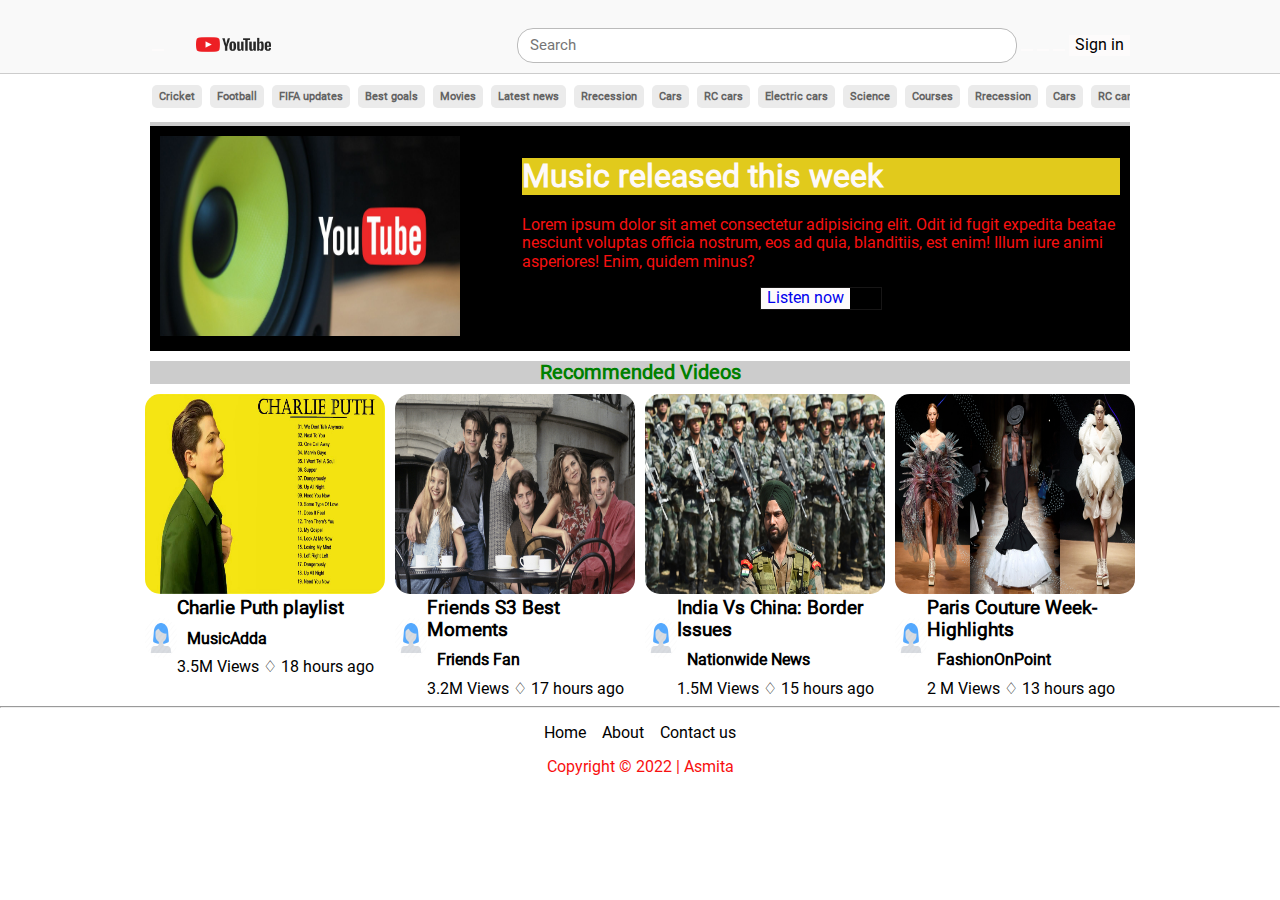
<file: index.html>
<!DOCTYPE html>
<html lang="en">

<head>
  <!-- will not be visible in browser view port -->
  <meta name="description"
    content="Welcome to Youtube V1 Home Page.The best video platform.Browse through all videos for free">
  <meta name="keywords" content="movie video, youtube music, live stream games, sports videos, sports highlights">
  <meta name="viewport" content="width=device-width, initial-scale=1.0">
  <title>
    Welcome to Youtube v1
  </title>

  <!-- Linking Normalize.css External Styles -->
  <link rel="stylesheet" href="./assets/styles/normalize.css">
  <link rel="stylesheet" href="https://cdnjs.cloudflare.com/ajax/libs/font-awesome/6.2.1/css/all.min.css"
    integrity="sha512-MV7K8+y+gLIBoVD59lQIYicR65iaqukzvf/nwasF0nqhPay5w/9lJmVM2hMDcnK1OnMGCdVK+iQrJ7lzPJQd1w=="
    crossorigin="anonymous" referrerpolicy="no-referrer">
  <!-- Linking Custom External Styles -->
  <link rel="stylesheet" href="./assets/styles/main.css">
  <!-- Internal Styles -->
  <style>
    /* Load external styles first. here you can override external styles */
    /* Element selector */
    h2 {
      /* Style defn */
      color: green;
      background-color: blanchedalmond;
      font-size: 20px;
    }
  </style>
</head>

<body>
  <header>
    <div class="header-wrapper">
      <aside class="collapsible-menu">
        <button type="button"><i class="fa-solid fa-bars"></i></button>
        <!--<nav id="primaryNav">
        <ul>
          <li><a href="/">Home</a></li>
          <li><a href="/">Shorts</a></li>
          <li><a href="/">Subscription</a></li>
          <li><a href="/">Library</a></li>
          <li><a href="/">History</a></li>
          <li><a href="/about.html">About</a></li>
        </ul>
      </nav> -->
      </aside>
      <div class="main-header">
        <a href="index.html" class="logo-link">
          <img src="./assets/images/youtube-logo.png" alt="Youtube Logo" height="65" width="75"></a>
        <div class="controls-bar">
          <input type="search" class="search-input" placeholder="Search">
          <button><i class="fa-solid fa-magnifying-glass"></i></button>
          <button><i class="fa-solid fa-microphone"></i></button>
          <button><i class="fa-solid fa-ellipsis-vertical"></i></button>
          <button><i class="fa-regular fa-user"></i> Sign in</button>
        </div>
      </div>
    </div>
  </header>

  <main>
    <div id="suggestedTopics" class="text-center">
      <ul>
        <li><a href="/">Cricket</a></li>
        <li><a href="/">Football</a></li>
        <li><a href="/">FIFA updates</a></li>
        <li><a href="/">Best goals</a></li>
        <li><a href="/">Movies</a></li>
        <li><a href="/">Latest news</a></li>
        <li><a href="/">Rrecession</a></li>
        <li><a href="/">Cars</a></li>
        <li><a href="/">RC cars</a></li>
        <li><a href="/">Electric cars</a></li>
        <li><a href="/">Science</a></li>
        <li><a href="/">Courses</a></li>
        <li><a href="/">Rrecession</a></li>
        <li><a href="/">Cars</a></li>
        <li><a href="/">RC cars</a></li>
        <li><a href="/">Electric cars</a></li>
        <li><a href="/">Science</a></li>
        <li><a href="/">Courses</a></li>
      </ul>
      <!--
         <ol>
            <li>cricket</li>
            <li>football</li>
            <li>FIFA updates</li>
            <li>best goals</li>
            <li>movies</li>
            <li>latest news</li>
            <li>cars</li>
            <li>recession</li>
            <li>courses</li>
         </ol>
        -->
    </div>

    <div class="hero-container">
      <div class="hero-class">
        <img src="./assets/images/youtube-music-banner.jpg" width="300" height="200"
          alt="Listen to All Latest Releases">
      </div>
      <section class="hero-section">
        <!-- Inline Styles -->
        <h1 style="color: rgb(253, 249, 249); background-color: rgb(225, 202, 28);">Music released this week</h1>
        <p>Lorem ipsum dolor sit amet consectetur adipisicing elit. Odit id fugit expedita beatae nesciunt voluptas
          officia nostrum, eos ad quia, blanditiis, est enim! Illum iure animi asperiores! Enim, quidem minus?</p>
        <div class="listen-now">
          <button type="button"><a href="/">Listen now</a></button>
        </div>
      </section>
    </div>

    <section id="recommendedVideos">
      <h2>Recommended Videos</h2>
      <!-- Video box #1 -->
      <div class="video-container">
        <div class="video-box">
          <img src="./assets/images/charlieputh.jpg" width="240px" height="200px" alt="Charlie Puth playlist">
          <div class="channel-icon">
            <img src="./assets/images/channel-icon.png" alt="MusicAdda" width="32" height="40">
            <div>
              <h3>
                <a href="./watch.html">Charlie Puth playlist</a>
              </h3>
              <h4>
                <a href="/">MusicAdda</a>
              </h4>
              <span>3.5M Views &#9826;</span>
              <span>18 hours ago</span>
            </div>
          </div>
        </div>
        <!-- video 1 ends -->
        <!-- Video box #2 -->
        <div class="video-box">
          <img src="./assets/images/friends-show.jpg" width="240px" height="200px" alt="Friends Season 3 Best Moments">
          <div class="channel-icon">
            <img src="./assets/images/channel-icon.png" alt="Friends Fan" width="32" height="40">
            <div>
              <h3>
                <a href="./watch.html">Friends S3 Best Moments</a>
              </h3>
              <h4>
                <a href="/">Friends Fan</a>
              </h4>
              <span>3.2M Views &#9826;</span>
              <span>17 hours ago</span>
            </div>
          </div>
        </div>
        <!-- video 2 ends -->
        <!-- Video box #3 -->
        <div class="video-box">
          <img src="./assets/images/border-issues.jpg" width="240px" height="200px"
            alt="India Vs China: Border Confrontation">
          <div class="channel-icon">
            <img src="./assets/images/channel-icon.png" alt="Nationwide News" width="32" height="40">
            <div>
              <h3>
                <a href="./watch.html">India Vs China: Border Issues</a>
              </h3>
              <h4>
                <a href="/">Nationwide News</a>
              </h4>
              <span>1.5M Views &#9826;</span>
              <span>15 hours ago</span>
            </div>
          </div>
        </div>
        <!-- video 3 ends -->
        <!-- Video box #4 -->
        <div class="video-box">
          <img src="assets/images/paris-couture-week.jpg" width="240px" height="200px"
            alt="Paris Couture Week Highlights">
          <div class="channel-icon">
            <img src="assets/images/channel-icon.png" alt="FashionOnPoint" width="32" height="40">
            <div>
              <h3>
                <a href="./watch.html">Paris Couture Week- Highlights</a>
              </h3>
              <h4>
                <a href="/">FashionOnPoint</a>
              </h4>
              <span>2 M Views &#9826;</span>
              <span>13 hours ago</span>
            </div>
          </div>
        </div>
        <!-- video 4 ends -->
      </div>
    </section>
  </main>

  <footer class="footer-input">
    <hr>
    <nav id="footerNav" class="footer-nav">
      <ul>
        <li><a href="/index.html">Home</a></li>
        <li><a href="./about.html">About</a></li>
        <li><a href="./contact-us.html">Contact us</a></li>
      </ul>
    </nav>
    <p id="para">Copyright &copy; 2022 | Asmita</p>
  </footer>

</body>

</html>
</file>
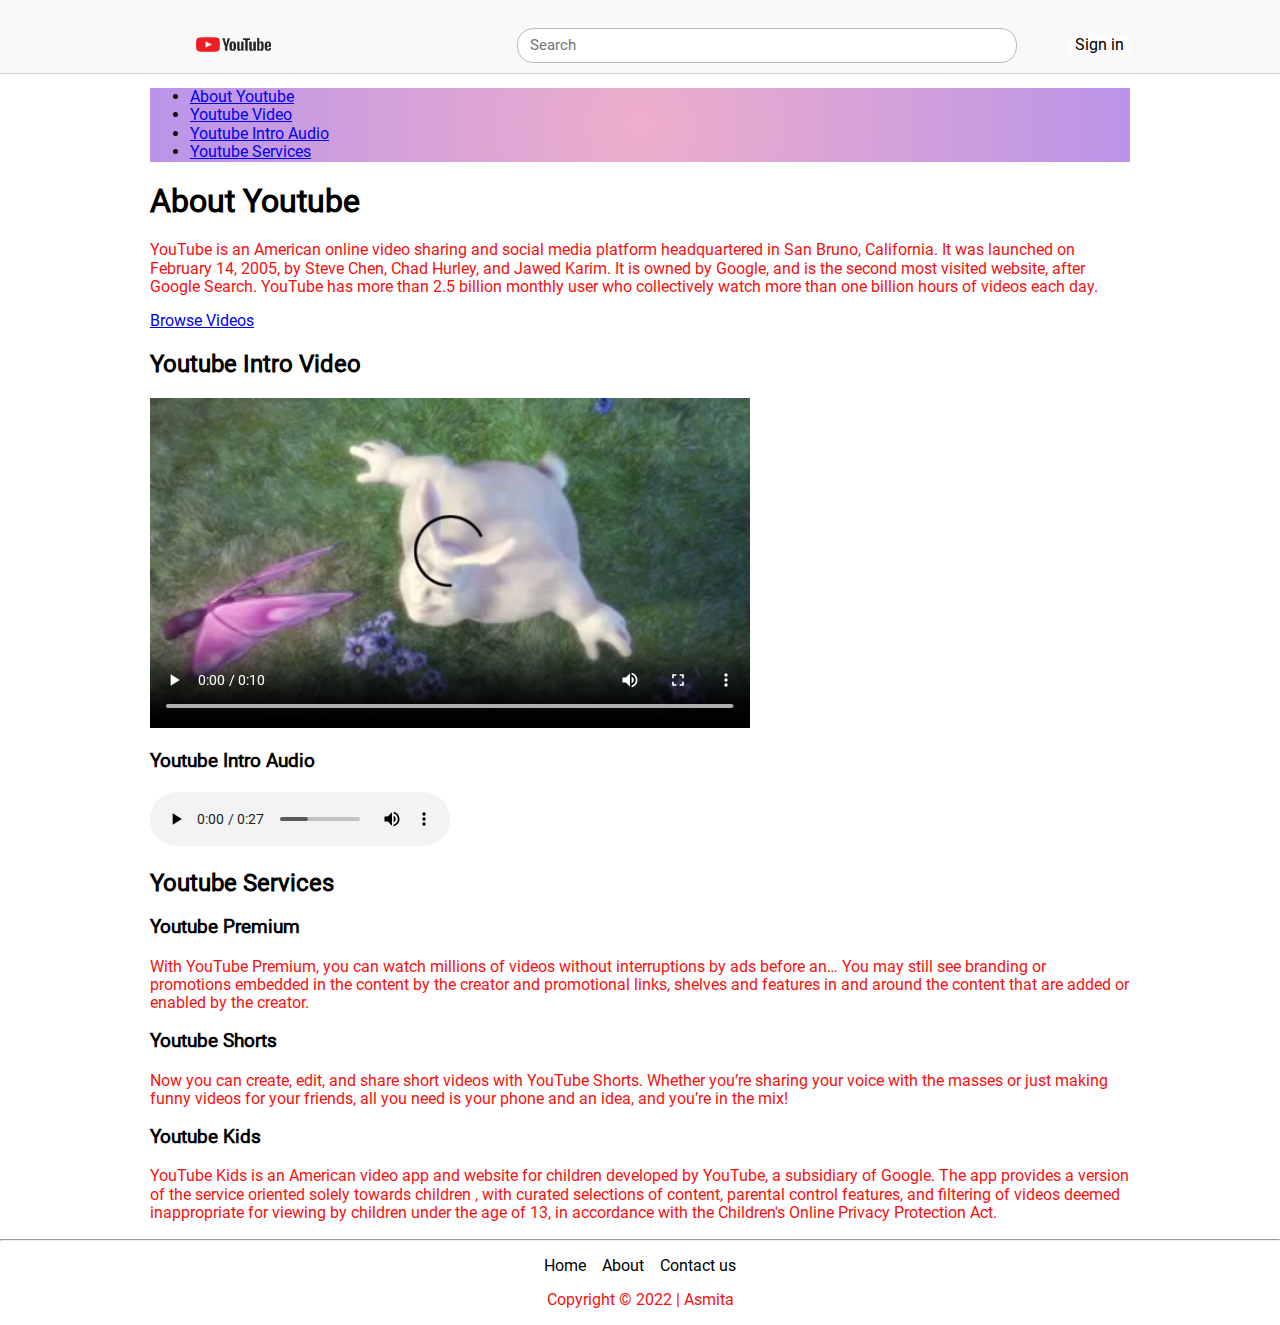
<file: about.html>
<!DOCTYPE html>
<html>

<head>
  <!-- will not be visible in browser view port -->
  <meta charset="UTF-8">
  <meta http-equiv="X-UA-Compatible" content="IE=edge">
  <meta name="viewport" content="width=device-width, initial-scale=1.0">
  <meta name="description"
    content="Welcome to Youtube V1 About Page.The best video platform.Browse through all videos for free">
  <meta name="keywords" content="movie video, youtube music, live stream games, sports videos, sports highlights">
  <title>
      About
    </title>
    <!-- Linking Normalize.css External Styles -->
  <link rel="stylesheet" href="./assets/styles/normalize.css">
  <link rel="stylesheet" href="https://cdnjs.cloudflare.com/ajax/libs/font-awesome/6.2.1/css/all.min.css"
    integrity="sha512-MV7K8+y+gLIBoVD59lQIYicR65iaqukzvf/nwasF0nqhPay5w/9lJmVM2hMDcnK1OnMGCdVK+iQrJ7lzPJQd1w=="
    crossorigin="anonymous" referrerpolicy="no-referrer">
  <!-- Linking Custom External Styles -->
  <link rel="stylesheet" href="./assets/styles/main.css">
</head>

<body>
  <header>
    <div class="header-wrapper">
      <aside class="collapsible-menu">
        <button type="button"><i class="fa-solid fa-bars"></i></button>
        <!--<nav id="primaryNav">
        <ul>
          <li><a href="/">Home</a></li>
          <li><a href="/">Shorts</a></li>
          <li><a href="/">Subscription</a></li>
          <li><a href="/">Library</a></li>
          <li><a href="/">History</a></li>
          <li><a href="/about.html">About</a></li>
        </ul>
      </nav> -->
      </aside>
      <div class="main-header">
        <a href="index.html" class="logo-link">
          <img src="./assets/images/youtube-logo.png" alt="Youtube Logo" height="65" width="75"></a>
        <div class="controls-bar">
          <input type="search" class="search-input" placeholder="Search">
          <button><i class="fa-solid fa-magnifying-glass"></i></button>
          <button><i class="fa-solid fa-microphone"></i></button>
          <button><i class="fa-solid fa-ellipsis-vertical"></i></button>
          <button><i class="fa-regular fa-user"></i> Sign in</button>
        </div>
      </div>
    </div>
  </header>
  <main class="about-container">
    <aside id="sidebarNav">
      <nav>
        <ul>
          <li><a href="about.html#aboutYoutube">About Youtube</a></li>
          <li><a href="about.html#ytIntroVideo">Youtube Video</a></li>
          <li><a href="about.html#ytIntroAudio">Youtube Intro Audio</a></li>
          <li><a href="about.html#youtubeService">Youtube Services</a></li>
        </ul>
      </nav>
    </aside>

    <!-- div>section*4>h2+p-->
    <div>
      <section id="aboutYoutube">
        <h1>About Youtube</h1>
        <p>YouTube is an American online video sharing and social media platform headquartered in San Bruno, California.
          It was launched on February 14, 2005, by Steve Chen, Chad Hurley, and Jawed Karim. It is owned by Google, and
          is the second most visited website, after Google Search. YouTube has more than 2.5 billion monthly user who
          collectively watch more than one billion hours of videos each day.
        </p>
        <a href="/index.html">Browse Videos</a>
      </section>

      <section id="ytIntroVideo">
        <h2>Youtube Intro Video</h2>
        <video width="600" controls>
          <source src="./assets/videos/youtube-video.mp4">
        </video>
      </section>

      <section id="ytIntroAudio">
        <h3>Youtube Intro Audio</h3>
        <audio controls>
          <source src="./assets/audios/audio-yt.mp3">
        </audio>
      </section>

      <section id="youtubeServices">
        <h2>Youtube Services</h2>

        <h3>Youtube Premium</h3>
        <p>With YouTube Premium, you can watch millions of videos without interruptions by ads before an…
          You may still see branding or promotions embedded in the content by the creator and promotional links, shelves
          and features in and around the content that are added or enabled by the creator.
        </p>
        <h3>Youtube Shorts</h3>
        <p>
          Now you can create, edit, and share short videos with YouTube Shorts. Whether you’re sharing your voice with
          the masses or just making funny videos for your friends, all you need is your phone and an idea, and you’re in
          the mix!
        </p>
        <h3>Youtube Kids</h3>
        <p>
          YouTube Kids is an American video app and website for children developed by YouTube,
          a subsidiary of Google. The app provides a version of the service oriented solely towards children
          , with curated selections of content, parental control features, and filtering of videos deemed inappropriate
          for viewing by children under the age of 13, in accordance with the Children's Online Privacy Protection Act.
        </p>
      </section>

    </div>
  </main>

  <footer class="footer-input">
    <hr>
    <nav id="footerNav" class="footer-nav">
        <ul>
          <li><a href="/index.html">Home</a></li>
          <li><a href="./about.html">About</a></li>
          <li><a href="./contact-us.html">Contact us</a></li>
        </ul>
    </nav>
    <p id="para">Copyright &copy; 2022 | Asmita</p>
  </footer>

</body>

</html>
</file>
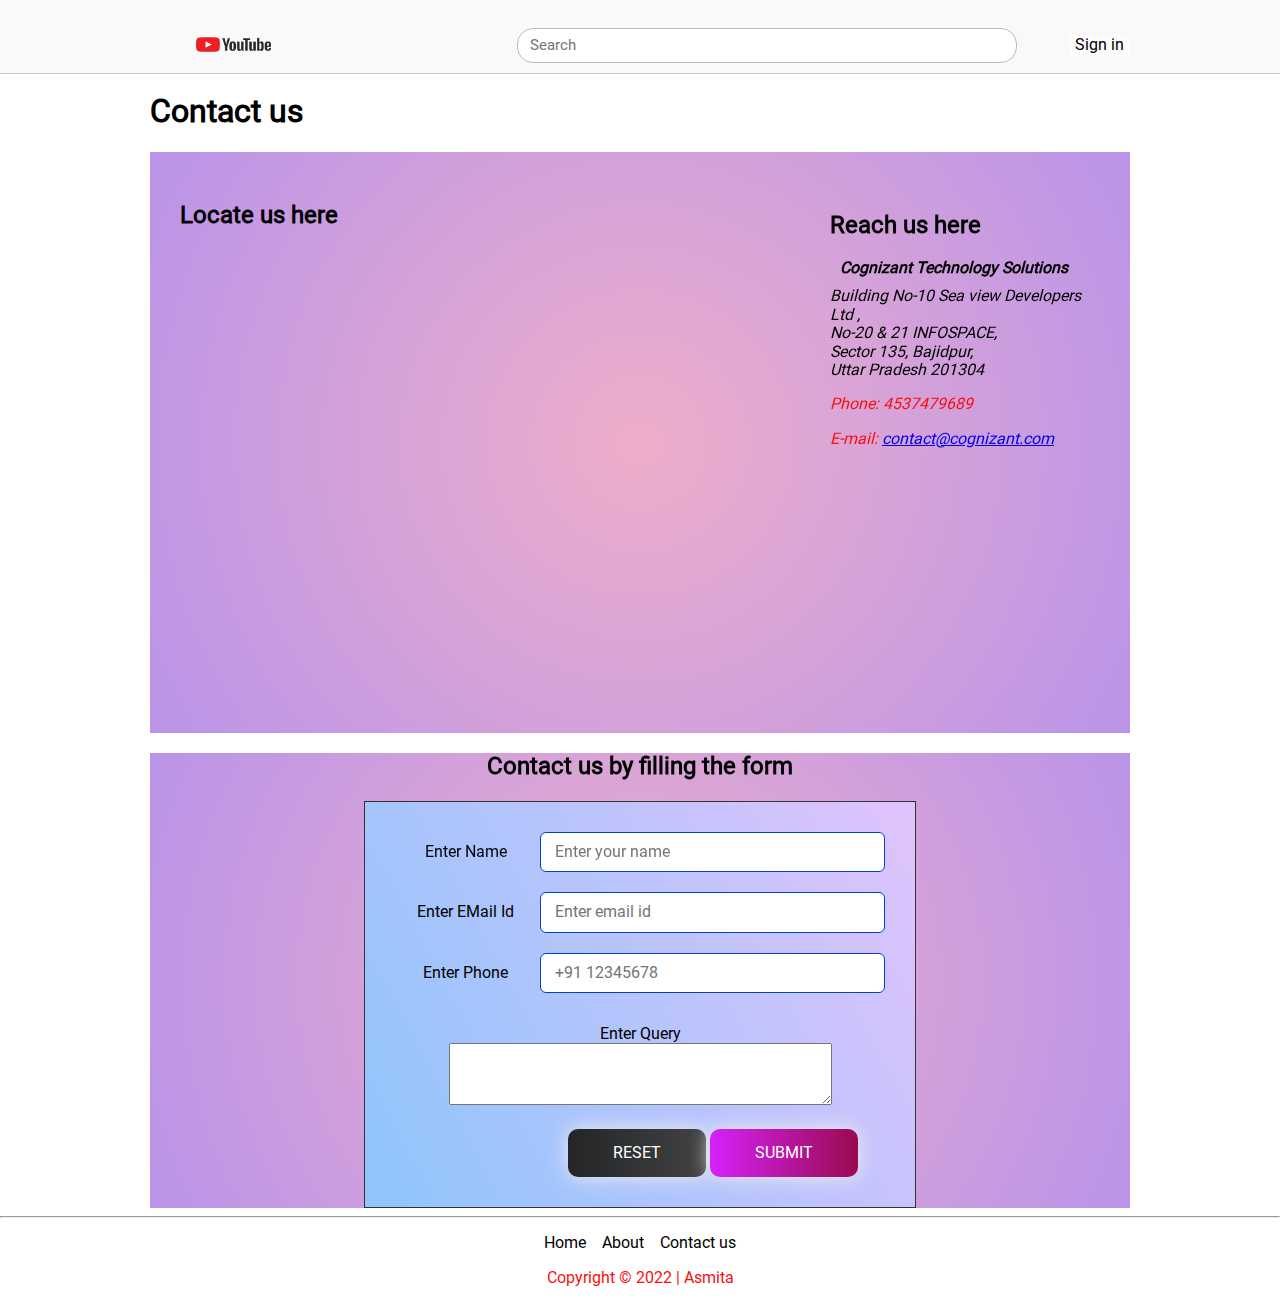
<file: contact-us.html>
<!DOCTYPE html>
<html>

<head>
  <!-- will not be visible in browser view port -->
  <meta charset="UTF-8">
  <meta http-equiv="X-UA-Compatible" content="IE=edge">
  <meta name="viewport" content="width=device-width, initial-scale=1.0">
  <meta name="description"
    content="Welcome to Youtube V1 Contact Us Page.The best video platform.Browse through all videos for free">
  <meta name="keywords" content="movie video, youtube music, live stream games, sports videos, sports highlights">
  <title>
    Contact us
  </title>
  <!-- Linking Normalize.css External Styles -->
  <link rel="stylesheet" href="./assets/styles/normalize.css">
  <link rel="stylesheet" href="https://cdnjs.cloudflare.com/ajax/libs/font-awesome/6.2.1/css/all.min.css"
    integrity="sha512-MV7K8+y+gLIBoVD59lQIYicR65iaqukzvf/nwasF0nqhPay5w/9lJmVM2hMDcnK1OnMGCdVK+iQrJ7lzPJQd1w=="
    crossorigin="anonymous" referrerpolicy="no-referrer">
  <!-- Linking Custom External Styles -->
  <link rel="stylesheet" href="./assets/styles/main.css">
</head>

<body>
  <header>
    <div class="header-wrapper">
      <aside class="collapsible-menu">
        <button type="button"><i class="fa-solid fa-bars"></i></button>
        <!--<nav id="primaryNav">
        <ul>
          <li><a href="/">Home</a></li>
          <li><a href="/">Shorts</a></li>
          <li><a href="/">Subscription</a></li>
          <li><a href="/">Library</a></li>
          <li><a href="/">History</a></li>
          <li><a href="/about.html">About</a></li>
        </ul>
      </nav> -->
      </aside>
      <div class="main-header">
        <a href="index.html" class="logo-link">
          <img src="./assets/images/youtube-logo.png" alt="Youtube Logo" height="65" width="75"></a>
        <div class="controls-bar">
          <input type="search" class="search-input" placeholder="Search">
          <button><i class="fa-solid fa-magnifying-glass"></i></button>
          <button><i class="fa-solid fa-microphone"></i></button>
          <button><i class="fa-solid fa-ellipsis-vertical"></i></button>
          <button><i class="fa-regular fa-user"></i> Sign in</button>
        </div>
      </div>
    </div>
  </header>


  <main class="contact-container">
    <h1 id="headerContactUs">Contact us</h1>
    <div class="address-container">
      <section id="mapImage">
        <h2>Locate us here</h2>
        <iframe
          src="https://www.google.com/maps/embed?pb=!1m18!1m12!1m3!1d3506.374260790537!2d77.4003241144243!3d28.49838548247091!2m3!1f0!2f0!3f0!3m2!1i1024!2i768!4f13.1!3m3!1m2!1s0x390ce85e51715a75%3A0x4ac78e96e456c14!2sCognizant!5e0!3m2!1sen!2sin!4v1670390619659!5m2!1sen!2sin"
          width="600" height="450" style="border:0;" allowfullscreen="" loading="lazy"
          referrerpolicy="no-referrer-when-downgrade"></iframe>
      </section>

      <section id="addressInfo">
        <h2>Reach us here</h2>
        <address>
          <h4>Cognizant Technology Solutions</h4>
          Building No-10 Sea view Developers Ltd , <br>
          No-20 & 21 INFOSPACE,<br>
          Sector 135, Bajidpur, <br>
          Uttar Pradesh 201304<br>
          <p>Phone: 4537479689</p>
          <p>E-mail: <a href="mailto:contact@cognizant.com">contact@cognizant.com</a></p>
        </address>
      </section>
    </div>

    <section class="form-container">
      <h2>Contact us by filling the form</h2>
      <form class="contact-form">
        <div class="field-group">
          <label for="nameInput">Enter Name</label>
          <input id="nameInput" type="text" name="fullName" placeholder="Enter your name" required>
        </div>
        <div class="field-group">
          <label for="emailInput">Enter EMail Id</label>
          <input id="emailInput" type="email" name="email" placeholder="Enter email id" required>
        </div>
        <div class="field-group">
          <label for="phoneInput">Enter Phone</label>
          <input id="phoneInput" type="tel" name="phone"  placeholder="+91 12345678" required>
        </div>
        <div class="field-group">
          <label for="queryInput" class="query-label">Enter Query</label>
          <textarea rows="3" cols="40" name="query" placeholder="Enter your query(max 250)" required>
          </textarea> 
        </div class="field-group">
        <div class="field-group">
        <button type="reset">Reset</button>
        <button type="submit">Submit</button>
      </div>
      </form>
    </section>
  </main>

  <footer class="footer-input">
    <hr>
    <nav id="footerNav" class="footer-nav">
      <ul>
        <li><a href="/index.html">Home</a></li>
        <li><a href="./about.html">About</a></li>
        <li><a href="./contact-us.html">Contact us</a></li>
      </ul>
    </nav>
    <p id="para">Copyright &copy; 2022 | Asmita</p>
  </footer>

</body>
</file>
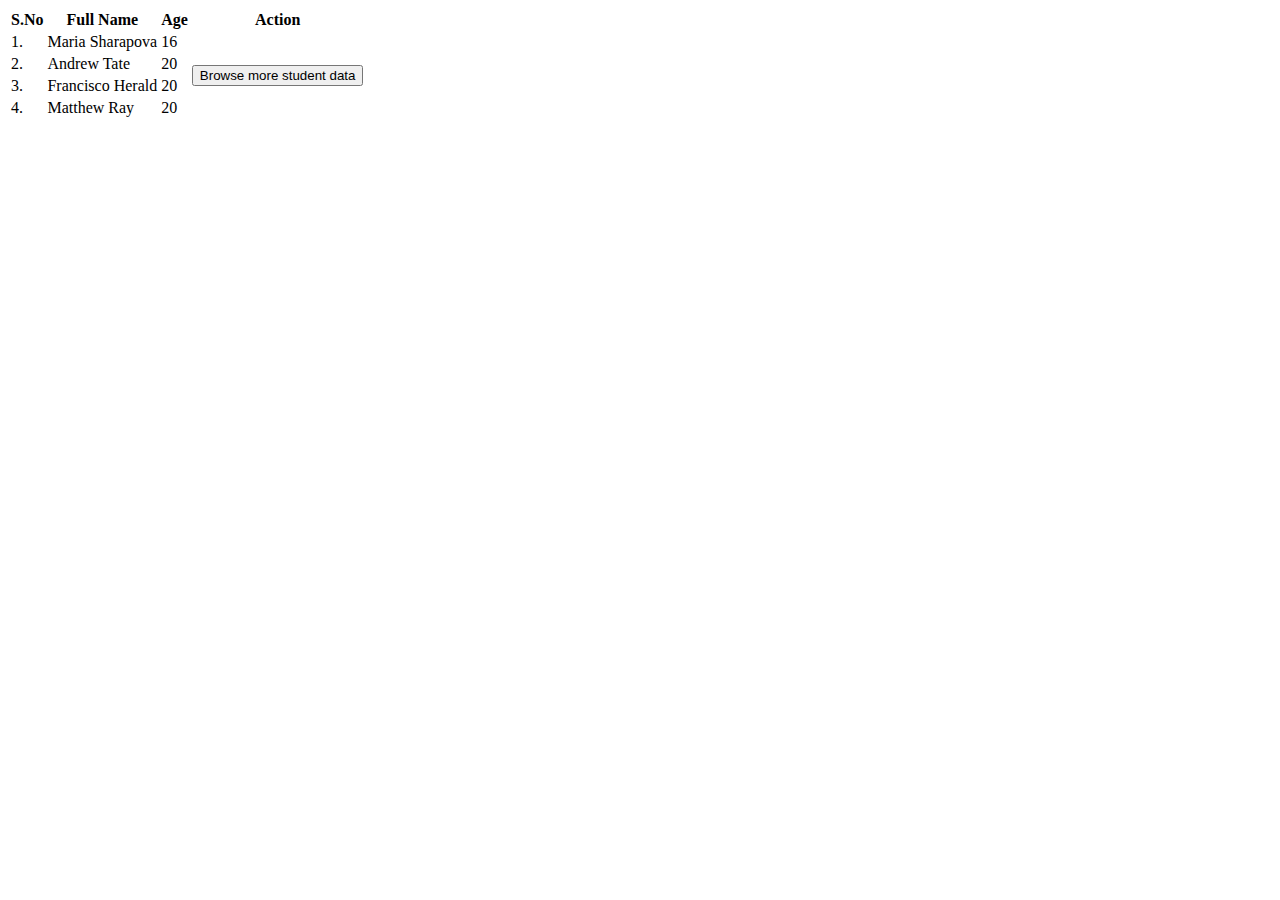
<file: tables-demo.html>
<!DOCTYPE html>
<html>
<table>
  <tr>
    <th>S.No</th>
    <th>Full Name</th>
    <th>Age</th>
    <th>Action</th>
  </tr>
  <tr>
    <td>1.</td>
    <td>Maria Sharapova</td>
    <td>16</td>
    <td rowspan="4"><button>Browse more student data</button></td>
  </tr>
  <tr>
    <td>2.</td>
    <td>Andrew Tate</td>
    <td>20</td>
  </tr>
  <tr>
    <td>3.</td>
    <td>Francisco Herald</td>
    <td>20</td>
  </tr>
  <tr>
    <td>4.</td>
    <td>Matthew Ray</td>
    <td>20</td>
  </tr>

</table>
</file>
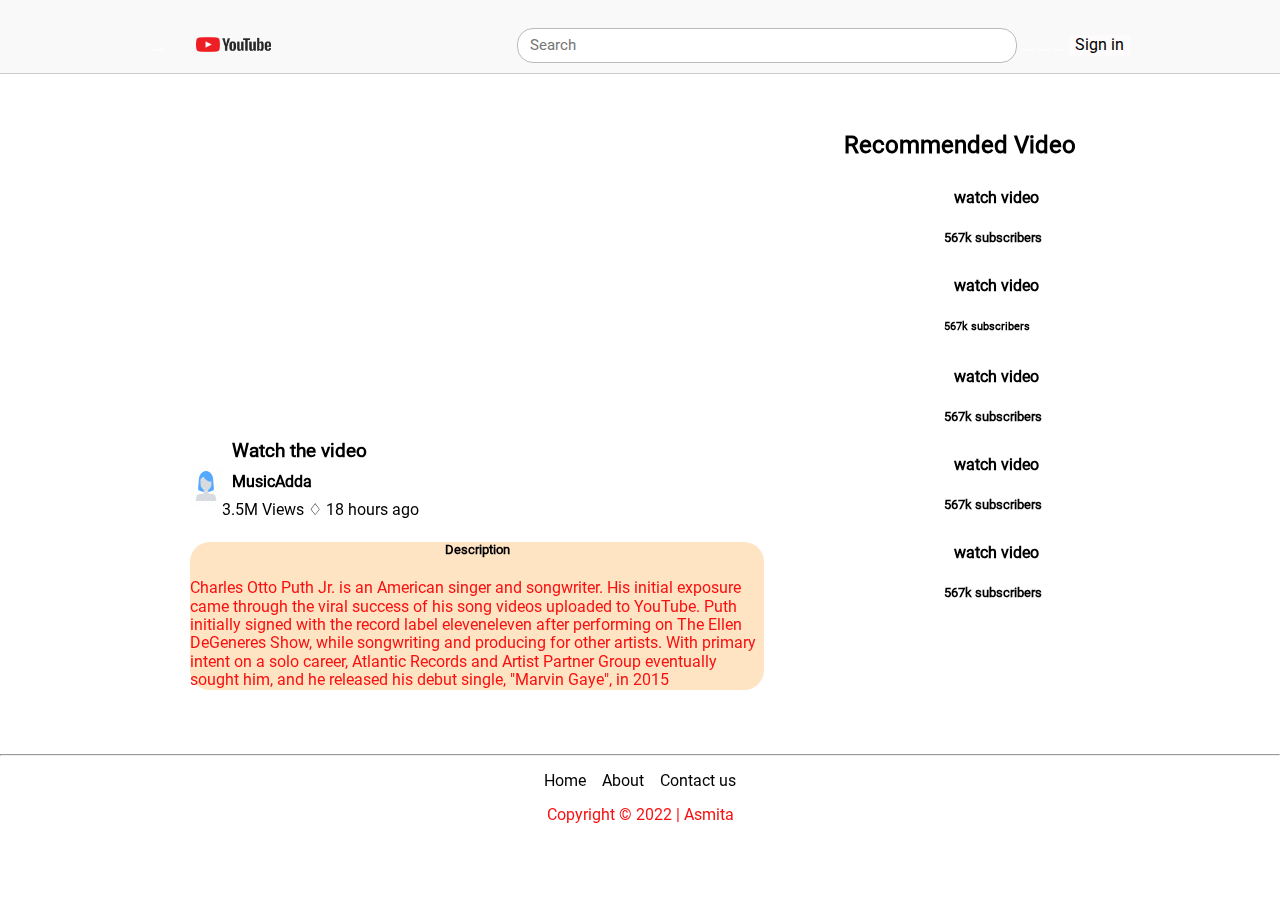
<file: watch.html>
<!DOCTYPE html>
<html>

<head>
  <!--will not be visible in browser view port-->
  <meta charset="UTF-8">
  <meta http-equiv="X-UA-Compatible" content="IE=edge">
  <meta name="viewport" content="width=device-width, initial-scale=1.0">
  <meta name="description"
    content="Welcome to Youtube V1 Watch Page.The best video platform.Browse through all videos for free">
  <meta name="keywords" content="movie video, youtube music, live stream games, sports videos, sports highlights">
  <title>
    Document
  </title>
  <!-- Linking Normalize.css External Styles -->
  <link rel="stylesheet" href="./assets/styles/normalize.css">
  <link rel="stylesheet" href="https://cdnjs.cloudflare.com/ajax/libs/font-awesome/6.2.1/css/all.min.css"
    integrity="sha512-MV7K8+y+gLIBoVD59lQIYicR65iaqukzvf/nwasF0nqhPay5w/9lJmVM2hMDcnK1OnMGCdVK+iQrJ7lzPJQd1w=="
    crossorigin="anonymous" referrerpolicy="no-referrer">
  <!-- Linking Custom External Styles -->
  <link rel="stylesheet" href="./assets/styles/main.css">
</head>

<body>
  <header>
    <div class="header-wrapper">
      <aside class="collapsible-menu">
        <button type="button"><i class="fa-solid fa-bars"></i></button>
        <!--<nav id="primaryNav">
        <ul>
          <li><a href="/">Home</a></li>
          <li><a href="/">Shorts</a></li>
          <li><a href="/">Subscription</a></li>
          <li><a href="/">Library</a></li>
          <li><a href="/">History</a></li>
          <li><a href="/about.html">About</a></li>
        </ul>
      </nav> -->
      </aside>
      <div class="main-header">
        <a href="index.html" class="logo-link">
          <img src="./assets/images/youtube-logo.png" alt="Youtube Logo" height="65" width="75"></a>
        <div class="controls-bar">
          <input type="search" class="search-input" placeholder="Search">
          <button><i class="fa-solid fa-magnifying-glass"></i></button>
          <button><i class="fa-solid fa-microphone"></i></button>
          <button><i class="fa-solid fa-ellipsis-vertical"></i></button>
          <button><i class="fa-regular fa-user"></i> Sign in</button>
        </div>
      </div>
    </div>
  </header>

  <main>
    <div class="watch-container">
      <div class="videoplayer-class">
        <iframe width="560" height="315" src="https://www.youtube.com/embed/hceFvc6WN38" title="YouTube video player"
          frameborder="0"
          allow="accelerometer; autoplay; clipboard-write; encrypted-media; gyroscope; picture-in-picture"
          allowfullscreen>
        </iframe>
        <div class="watch-video-details">
          <img src="./assets/images/channel-icon.png" alt="MusicAdda" width="32" height="40" style="margin-top: 35px">
          <div class="heading-details">
            <h3>
              <a href="./watch.html">Watch the video</a>
            </h3>
            <h4>
              <a href="/">MusicAdda</a>
            </h4>
            <span>3.5M Views &#9826;</span>
            <span>18 hours ago</span>
          </div>
        </div>
        <div class="description-box">
          <h5>  Description</h5>
          <p>Charles Otto Puth Jr. is an American singer and songwriter. His initial exposure came through the viral
            success of his song videos uploaded to YouTube. Puth initially signed with the record label eleveneleven
            after performing on The Ellen DeGeneres Show, while songwriting and producing for other artists. With
            primary intent on a solo career, Atlantic Records and Artist Partner Group eventually sought him, and he
            released his debut single, "Marvin Gaye", in 2015
          </p>
        </div>

      </div>

      <div class="related-videos">
        <h2>Recommended Video</h2>
        <div class="video-list">
          <div class="thumbnail">
            <iframe width="100" height="80" src="https://www.youtube.com/embed/miApM8-orkA" title="YouTube video player"
              frameborder="0"
              allow="accelerometer; autoplay; clipboard-write; encrypted-media; gyroscope; picture-in-picture"
              allowfullscreen>
            </iframe>
          </div>
          <div class="channel-detail">
            <h4>watch video</h4>
            <h5>567k subscribers</h5>
          </div>
        </div>

        <div class="video-list">
          <div class="thumbnail">
            <iframe width="100" height="80" src="https://www.youtube.com/embed/g6fnFALEseI" title="YouTube video player"
              frameborder="0"
              allow="accelerometer; autoplay; clipboard-write; encrypted-media; gyroscope; picture-in-picture"
              allowfullscreen>
            </iframe>
          </div>
          <div class="channel-detail">
            <h4>watch video</h4>
            <h6>567k subscribers</h6>
          </div>
        </div>

        <div class="video-list">
          <div class="thumbnail">
            <iframe width="100" height="80"" src=" https://www.youtube.com/embed/g6fnFALEseI"
              title="YouTube video player" frameborder="0"
              allow="accelerometer; autoplay; clipboard-write; encrypted-media; gyroscope; picture-in-picture"
              allowfullscreen>
            </iframe>
          </div>
          <div class="channel-detail">
            <h4>watch video</h4>
            <h5>567k subscribers</h5>
          </div>
        </div>

        <div class="video-list">
          <div class="thumbnail">
            <iframe width="100" height="80"" src=" https://www.youtube.com/embed/g6fnFALEseI"
              title="YouTube video player" frameborder="0"
              allow="accelerometer; autoplay; clipboard-write; encrypted-media; gyroscope; picture-in-picture"
              allowfullscreen>
            </iframe>
          </div>
          <div class="channel-detail">
            <h4>watch video</h4>
            <h5>567k subscribers</h5>
          </div>
        </div>

        <div class="video-list">
          <div class="thumbnail">
            <iframe width="100" height="80"" src=" https://www.youtube.com/embed/g6fnFALEseI"
              title="YouTube video player" frameborder="0"
              allow="accelerometer; autoplay; clipboard-write; encrypted-media; gyroscope; picture-in-picture"
              allowfullscreen>
            </iframe>
          </div>
          <div class="channel-detail">
            <h4>watch video</h4>
            <h5>567k subscribers</h5>
          </div>
        </div>
      </div>

    </div>
  </main>

  <footer class="footer-input">
    <hr>
    <nav id="footerNav" class="footer-nav">
      <ul>
        <li><a href="/index.html">Home</a></li>
        <li><a href="./about.html">About</a></li>
        <li><a href="./contact-us.html">Contact us</a></li>
      </ul>
    </nav>
    <p id="para">Copyright &copy; 2022 | Asmita</p>
  </footer>

</body>

</html>
</file>
<file: assets/styles/main.css>
/* External Styles */
@font-face {
  font-family: Roboto;
  src: url('../Roboto/Roboto-Regular.ttf');
}

body {
  font-family: Roboto, sans-serif;
}

p {
  color: rgb(248, 16, 16);
}

main {
  padding-top: 72px;
}

button {
  background-color: rgb(253, 251, 251);
  border: 0px;
}

header {
  z-index: 20;
  position: fixed;
  width: 100%;
  height: 73px;
  border-bottom: solid 1px #ccc;
  background: #f9f9f9;
}

/* Styles for headerr */
/* Class Selector */
.header-wrapper {
  margin: 0px auto;
  padding: 12px 0;
  width: 980px;
  text-align: right;
}

.logo-link {
  display: inline-block;
  height: 68px;
  width: 48px;
  vertical-align: middle;
}

.controls-bar {
  display: inline-block;
  width: calc(100% - 56px);
  text-align: right;

}

.collapsible-menu,
.main-header {
  display: inline-block;
}

.collapsible-menu {
  width: 36px;
  text-align: left;
}

.main-header {
  width: calc(100% - 42px);
}

.search-input {
  width: 500px;
  padding: 8px 12px;
  font-size: 15px;
  outline: none;
  border: solid 1px #bbb;
  border-radius: 16px;
  align-items: center;
}

/* Styles for Home Page */
/* Id Selector */
#suggestedTopics {
  border-bottom: 4px solid #ccc;
  padding-top: 12 px;
  text-align: center;
  margin: 0px auto;
  width: 980px;
  overflow: hidden;
  white-space: nowrap;
  overflow-x: scroll;
}

/* finding nested elements */
#suggestedTopics ul {
  padding-left: 0px;
}

#suggestedTopics ul li {
  list-style: none;
  display: inline;
  margin: 0 2px;
  margin-bottom: 20px;
}

#suggestedTopics ul li a {
  color: rgb(99, 99, 99);
  text-decoration: none;
  font-size: 11px;
  font-weight: bold;
  vertical-align: middle;
  background-color: #ebebeb;
  padding: 5px 7px;
  border-radius: 5px;
}

/* hero-section Home Page */
.hero-container {
  display: flex;
  flex-direction: row;
  justify-content: center;
  margin: auto;
  width: 980px;
  background-color: black;
}

.hero-class {
  width: 40%;
}

.hero-section {
  width: 70%;
}

.hero-class,
.hero-section {
  padding: 10px;
}

.listen-now {
  border: 1px solid rgb(23, 22, 22);
  margin: auto;
  width: 20%;
}

.listen-now a {
  text-decoration: none;
}

/* recommended videos */
#recommendedVideos h2 {
  text-align: center;
  background-color: #ccc;
  width: 980px;
  margin: 10px auto;
}

.video-container {
  display: grid;
  grid-template-columns: auto auto auto auto;
  justify-content: center;
  width: 980px;
  margin: 0 auto;
  gap: 10px;
}

.video-box img {
  border-radius: 15px;
}

.channel-icon {
  display: flex;
}

.channel-icon img {
  margin: 20px 0 0 0;
}

h3 a,
h4 a {
  color: black;
  text-decoration: none;
}

.channel-icon h3 {
  margin: 0px;
}



/* Styles for Footer */
.footer-input {
  text-align: center;
}

.footer-nav {
  text-align: center;
  border-top: 1px;
}

.footer-nav ul {
  padding-inline-start: 0px;
}

.footer-nav ul li {
  list-style: none;
  display: inline;
  margin: 0 6px;
}

.footer-nav ul li a {
  color: black;
  text-decoration: none;
}

.footer-input p {
  text-align: center;
}

/* Watch page */
.watch-container {
  display: flex;
  flex-direction: row;
  width: 980px;
  margin: auto;
}

.videoplayer-class {
  width: 70%;
}

.related-videos {
  width: 30%;
  padding: 0px;
  margin: 0;
  display: flex;
}

.related-videos {
  display: inline;
}

.video-list {
  display: flex;
}

.channel-details h4 {
  margin: 0px;
}

.videoplayer-class,
.related-videos {
  padding: 40px;
}

.watch-video-details {
  display: flex;
}

.heading-details a {
  text-decoration: none;
  color: black;
}

.heading-details h3,
h4 {
  margin: 10px;
}

.description-box {
  background-color: bisque;
  border-radius: 20px;
}

.description-box h5 {
  text-align: center;
}


/* About Page */
#sidebarNav {
  background: rgb(238, 174, 202);
  background: radial-gradient(circle, rgba(238, 174, 202, 1) 0%, rgba(186, 148, 233, 1) 100%);
}

.about-container {
  width: 980px;
  margin: 0 auto;
}


/* Contact Us Page */
.contact-container {
  width: 980px;
  margin: 0 auto;
}

.address-container {
  display: flex;
  background: radial-gradient(circle, rgba(238, 174, 202, 1) 0%, rgba(186, 148, 233, 1) 100%);
  padding: 10px;
}

#mapImage {
  padding: 20px;
}

#addressInfo {
  margin: 30px;
}

.form-container {
  text-align: center;
  background: radial-gradient(circle, rgba(238, 174, 202, 1) 0%, rgba(186, 148, 233, 1) 100%);
}

.contact-form {
  border: solid 1px #333;
  margin: 0 auto;
  width: 510px;
  padding: 20px;
  background-color: #8EC5FC;
  background-image: linear-gradient(62deg, #8EC5FC 0%, #E0C3FC 100%);
}

.field-group {
  padding: 10px;
}

.contact-form .field-group label {
  width: 140px;
  display: inline-block;
}

.contact-form .field-group input {
  width: 315px;
  border: 1px solid #0043c6;
  border-radius: 6px;
  padding: 10px 14px;
}

.contact-form .query-label {
  vertical-align: top;
  margin-top: 12px;
}

.contact-form button {
  padding: 15px 45px;
  text-align: center;
  text-transform: uppercase;
  transition: .5s;
  background-size: 200% auto;
  color: #fff;
  box-shadow: 0 0 20px #eee;
  border-radius: 10px;
}

/* attribute selector */
.contact-form button[type='submit'] {
  background-image: linear-gradient(to right, #d621fa 0%, #980a4a 51%, #a65fc7 100%);
}

.contact-form button[type='reset'] {
  margin-left: 145px;
  background-image: linear-gradient(to right, #232526 0%, #414345 51%, #232526 100%);
}

/* pseudo selector */
.contact-form button:hover {
  background-position: right center;
  color: #fff;
  text-decoration: none;
}
 
/* resonsive CSS 
/* Extra small devices (phones, 600px and down)
@media only screen and (max-width: 600px) {
  body {
    background-color: #a65fc7;
  }

  .controls-bar {
    display: none;
  }

  #suggestedTopics ul {
    width: 400px;
  }

  .grid-cobntainer {
    display: grid;
    grid-template-columns: auto;
  }
}

/* Small devices (portrait tablets and large phones, 600px and up) 
@media only screen and (min-width: 600px) {
  body {
    background-color: #27ace5;
  }

  .controls-bar {
    display: none;
  }

  #suggestedTopics ul {
    width: 550px;
  }

  .grid-cobntainer {
    display: grid;
    grid-template-columns: auto;
  }
}

/* Medium devices (landscape tablets, 768px and up) 
@media only screen and (min-width: 768px) {
  body {
    background-color: #119627;
  }

  .controls-bar {
    display: none;
  }

  #suggestedTopics ul {
    width: 750px;
  }

  .grid-cobntainer {
    display: grid;
    grid-template-columns: auto auto;
  }
}

/* Large devices (laptops/desktops, 992px and up)
@media only screen and (min-width: 980px) {
  body {
    background-color: #876e13;
  }

  .controls-bar {
    display: inline-block;
  }

  #suggestedTopics ul {
    width: 930px;
  }

  .grid-cobntainer {
    display: grid;
    grid-template-columns: auto auto auto;
  }
}

/* Extra large devices (large laptops and desktops, 1200px and up)
@media only screen and (min-width: 1200px) {
  body {
    background-color: #f97e7e;
  }

  .controls-bar {
    display: none;
  }

  #suggestedTopics ul {
    width: 1172px;
  }

  .grid-cobntainer {
    display: grid;
    grid-template-columns: auto auto auto auto;
  }
} 
*/
</file>
